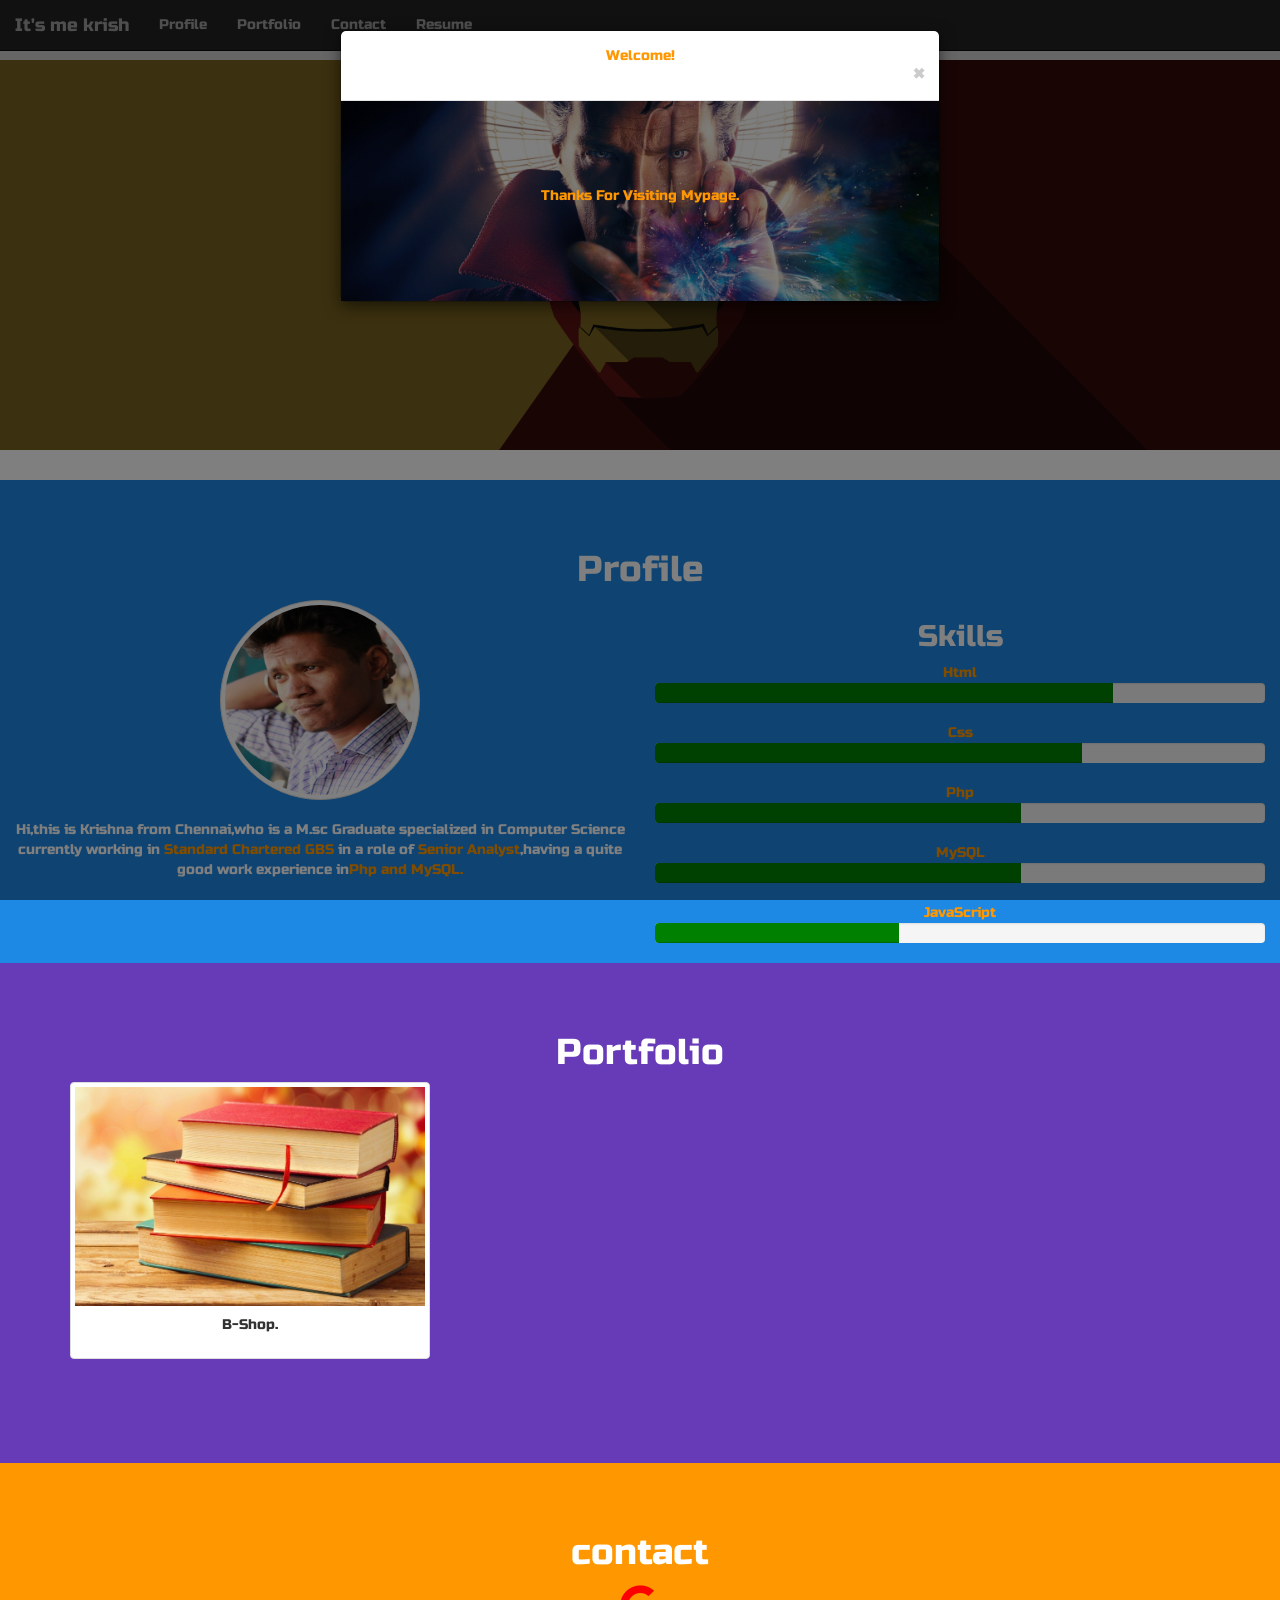
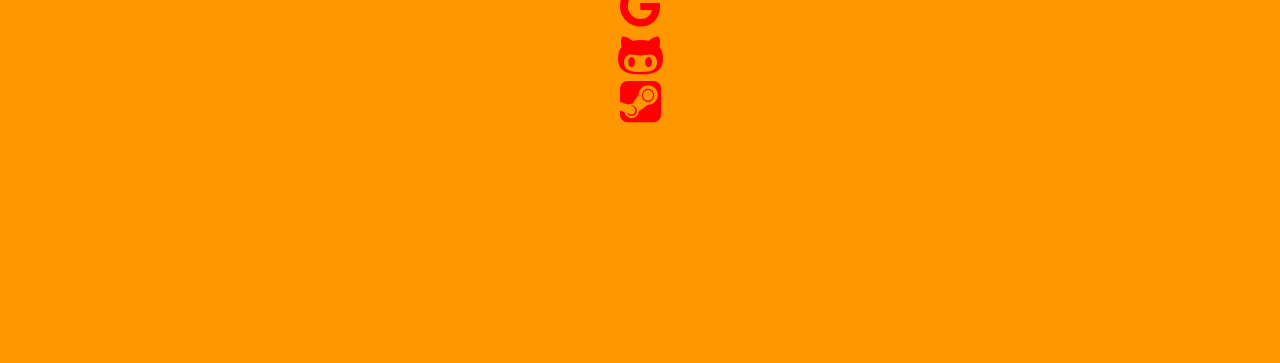
<file: index.html>
<!DOCTYPE html>
<html>
<head>
  <title>It's me krish</title>
  <meta charset="utf-8">
  <meta name="viewport" content="width=device-width, initial-scale=1">
  <link rel="stylesheet" href="https://maxcdn.bootstrapcdn.com/bootstrap/3.4.0/css/bootstrap.min.css">
  <script src="https://ajax.googleapis.com/ajax/libs/jquery/3.4.1/jquery.min.js"></script>
  <script src="https://maxcdn.bootstrapcdn.com/bootstrap/3.4.0/js/bootstrap.min.js"></script>
  <link rel="stylesheet" href="https://cdnjs.cloudflare.com/ajax/libs/font-awesome/4.7.0/css/font-awesome.min.css">
  <!-- custom css-->
  <link rel="stylesheet" href="style.css">
  <!-- google fonts-->
  <link href="https://fonts.googleapis.com/css?family=Russo+One&display=swap" rel="stylesheet">





</head>
<body data-spy="scroll" data-target=".navbar" data-offset="50">

  <!--Modal starts-->

  <div class="modal" tabindex="-1" role="dialog">
    <div class="modal-dialog" role="document">
      <div class="modal-content">
        <div class="modal-header">
          <h5 class="modal-title">Welcome!</h5>
          <button type="button" class="close" data-dismiss="modal" aria-label="Close">
            <span aria-hidden="true">&times;</span>
          </button>
        </div>
        <div class="modal-body">
          <p>Thanks For Visiting Mypage.</p>
        </div>
      
      </div>
    </div>
  </div>
  <!--Modal ends-->

<nav class="navbar navbar-inverse navbar-fixed-top">
  <div class="container-fluid">
    <div class="navbar-header">
        <button type="button" class="navbar-toggle" data-toggle="collapse" data-target="#myNavbar">
          <span class="icon-bar"></span>
          <span class="icon-bar"></span>
          <span class="icon-bar"></span>
      </button>
      <a class="navbar-brand" href="#">It's me krish</a>
    </div>
    <div>
      <div class="collapse navbar-collapse" id="myNavbar">
        <ul class="nav navbar-nav">
          <li><a href="#section1">Profile</a></li>
          <li><a href="#section2">Portfolio</a></li>
          <li><a href="#section3">Contact</a></li>
          <li><a href="Resume.pdf" download>Resume</a></li>
        </ul>
      </div>
    </div>
  </div>
</nav>
<div class="progress-container">
    <div class="progress-barr" id="myBar"></div>
  </div>
<div class="jumbotron">
  <div class="container">
    <h1 class="display-3">Hi, this is krishna!</h1>
    <p id="type"></p>
  </div>
</div>

<div id="section1" class="container-fluid">
  <h1>Profile</h1>
  <div class="row">
    <div class="col-md-6 sm-3">
    <div class="image">
      <img src="images/k.JPG" class="img-thumbnail" alt="krishna">
    </div> <br>
    <div class="content">
      <p>Hi,this is Krishna from Chennai,who is a M.sc Graduate specialized in Computer Science currently working in <span> Standard Chartered GBS </span> in a role of <span>Senior Analyst</span>,having a quite good work experience in<span>Php and MySQL.</span> </p>

    </div>

    </div>
    <div class="col-md-6 sm-3">
      <h2> Skills </h2>
      <span>Html</span><div class="progress">
  <div class="progress-bar " role="progressbar" style="width: 75%;transition:  2s;" aria-valuenow="75" aria-valuemin="0" aria-valuemax="100"></div>
</div>
<span>Css </span><div class="progress">
  <div class="progress-bar bg-success" role="progressbar" style="width: 70%" aria-valuenow="70" aria-valuemin="0" aria-valuemax="100"></div>
</div>
<span>Php </span><div class="progress">
  <div class="progress-bar bg-success" role="progressbar" style="width: 60%" aria-valuenow="60" aria-valuemin="0" aria-valuemax="100"></div>
</div>
<span>MySQL</span><div class="progress">
  <div class="progress-bar bg-success" role="progressbar" style="width: 60%" aria-valuenow="60" aria-valuemin="0" aria-valuemax="100"></div>
</div>
<span>JavaScript </span><div class="progress">
  <div class="progress-bar bg-success" role="progressbar" style="width: 40%" aria-valuenow="25" aria-valuemin="0" aria-valuemax="100"></div>
</div>

  </div>




</div>



</div>
<div id="section2" class="container-fluid">
  <h1>Portfolio</h1>
  <div class="container">

    <div class="row">
      <div class="col-md-4">
        <div class="thumbnail">
          <a href="https://github.com/KrishnaG96/BSHOP" target="_blank">
            <img src="book.jpg" alt="Lights" style="width:100%">
            <div class="caption">
              <p>B-Shop.</p>
            </div>
          </a>
        </div>
      </div>
    
      
    </div>
  </div>
</div>
<div id="section3" class="container-fluid">
  <h1>contact</h1>
  <a href = "mailto:krishnaganesh03@gmail.com?subject = MyWeb&body = Message">
    <i class="fa fa-google" style="font-size:48px;color:red"></i>
    </a><br>
 <a href="https://github.com/KrishnaG96" target="_blank"> <i class="fa fa-github-alt" style="font-size:48px;color:red"></i></a>  <br>
<a href="http://steamcommunity.com/id/assassian96/ " target="_blank"><i class="fa fa-steam-square" style="font-size:48px;color:red"></i></a>  <br>

</div>

</body>
<script src="script/style.js"></script>
</html>
</file>
<file: style.css>
body {
    position: relative;
    font-family: 'Russo One', sans-serif;
}
.jumbotron
{
  text-align: center;
  background-position: center center ;
  background-image: linear-gradient(rgba(0,0,0,0.5),rgba(0,0,0,0.5)),url("ironman.jpg");
  background-size: cover;
  margin-top: 50px;
  height: 400px;
  color: white;
}

#section1 {padding-top:50px;height:auto;color: #fff; background-color: #1E88E5;}
#section2 {padding-top:50px;height:500px;color: #fff; background-color: #673ab7;}
#section3 {padding-top:50px;height:500px;color: #fff; background-color: #ff9800;}
#section41 {padding-top:50px;height:500px;color: #fff; background-color: #00bcd4;}
#section42 {padding-top:50px;height:500px;color: #fff; background-color: #009688;}

#section1,#section2,#section3
{
  text-align: center;

}
#section1 .image img
{
  width: 200px;
  max-height: 200px;
  border-radius: 150px;

}
#section1 .content
{

}
#section1  span
{
  color:  #ff9800;
}
.progress-bar
{
background:green;

}
.progress-container {
  position: fixed;
  z-index: 1;
  width: 100%;
  height: 10px;
  background: #ccc;
}

.progress-barr {
  height: 10px;
  background: #4caf50;
  width: 0%;
}
/*modal styles*/
.modal
{
  text-align: center;

  

}
.modal-body
{
  background-image: linear-gradient(rgba(0,0,0,0.5),rgba(0,0,0,0.5)),url("DS.jpg");
  background-size: cover;
  background-position: center center ;
  height: 200px;
  color: #ff9800;
  
}
.modal-body p
{
margin-top: 70px;
}
.modal-header
{
background-color: none;
  color: #ff9800;
}
/*modal styles ends*/
</file>
